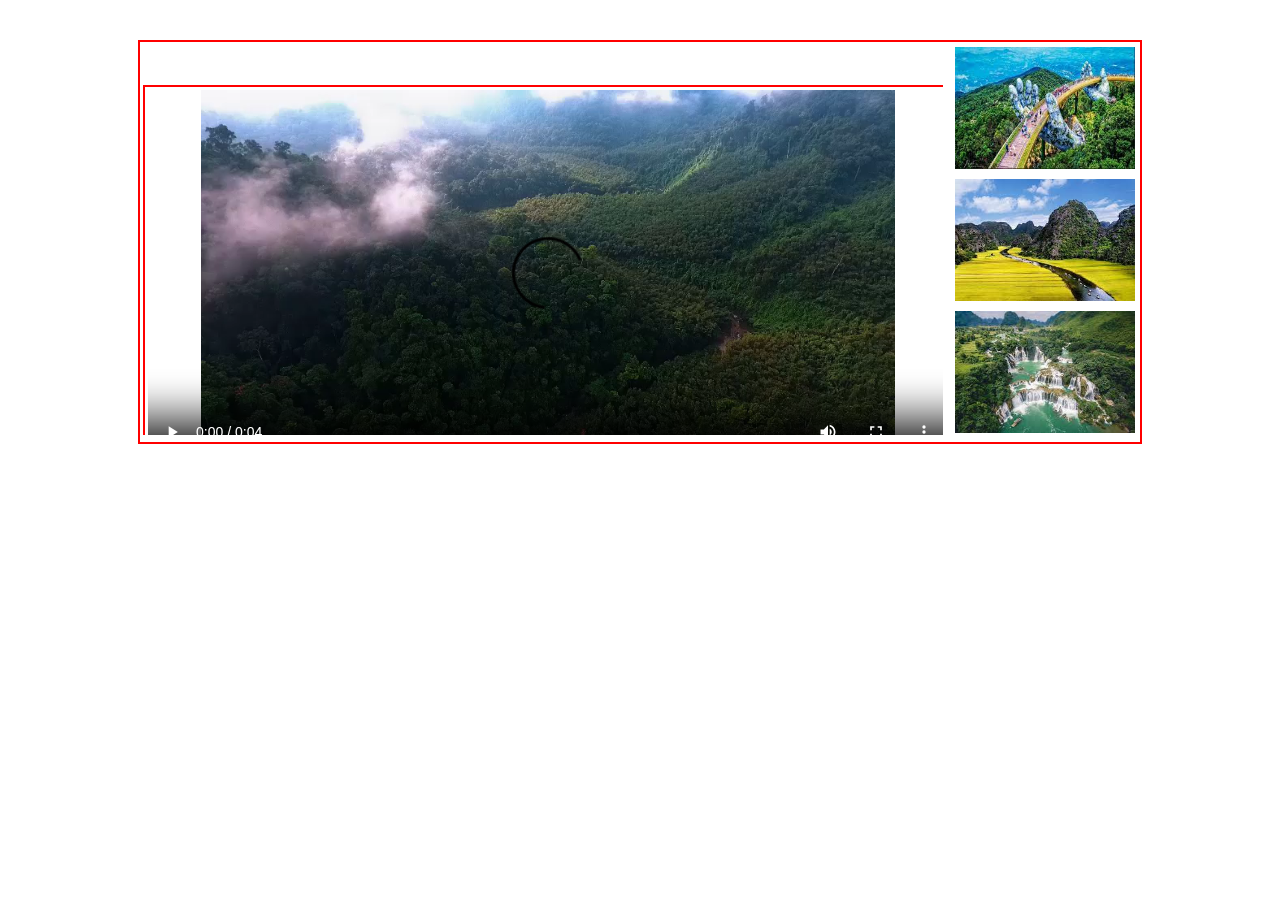
<file: index.html>
<!DOCTYPE html>
<html lang="en">

<head>
    <meta charset="UTF-8">
    <title>15-PS23561-Nguyễn Văn Huy</title>
    <link rel="stylesheet" href="index.css">
</head>

<body>
    <div class="abc">
        <iframe src="video.html" name="page" frameborder="0" width="800px" height="390"></iframe>
    </div>
    <div class="abcd">
        <a href="video.html" target="page"><img src="images/phong-canh-1.jpg" alt="ST"></a>
        <a href="video2.html" target="page"><img src="images/phong-canh-2.jpg" alt=""></a>
        <a href="video3.html" target="page"><img src="images/phong-canh-3.jpg"></a>
    </div>
</body>

</html>
</file>
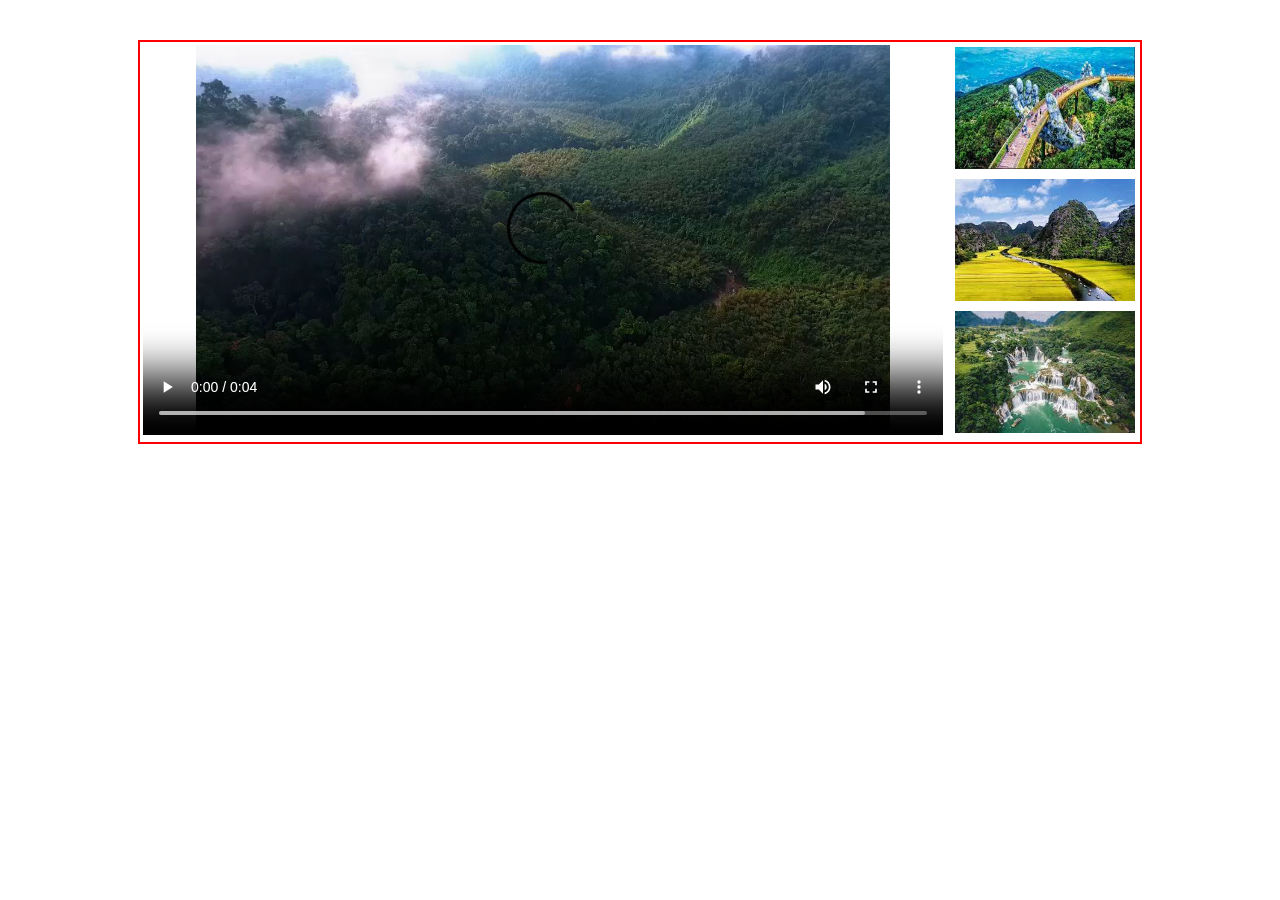
<file: video.html>
<!DOCTYPE html>
<html>

<head>
    <meta charset="utf-8" />
    <title>13-PS24113-Trịnh Quang Hưng</title>
    <link rel="stylesheet" href="index.css">
</head>

<body>
    <div>
        <video src="video/PHONG-CANH-VIET-NAM-1.mp4" autoplay controls></video>
    </div>
    <div>
        <img src="images/phong-canh-1.jpg" alt="">
        <img src="images/phong-canh-2.jpg" alt="">
        <img src="images/phong-canh-3.jpg" alt="">
    </div>
</body>

</html>
</file>
<file: index.css>
body {
    width: 1000px;
    height: 400px;
    margin: 5px auto;
    border: 2px solid red;
    margin-top: 40px;
}

video {
    width: 800px;
    margin: 3px;
    height: 390px;
    float: left;
}

img {
    float: right;
    width: 180px;
    height: 122px;
    margin: 5px;
}

.abc {
    width: 800px;
    margin: 3px;
    height: 390px;
    float: left;
}
</file>
